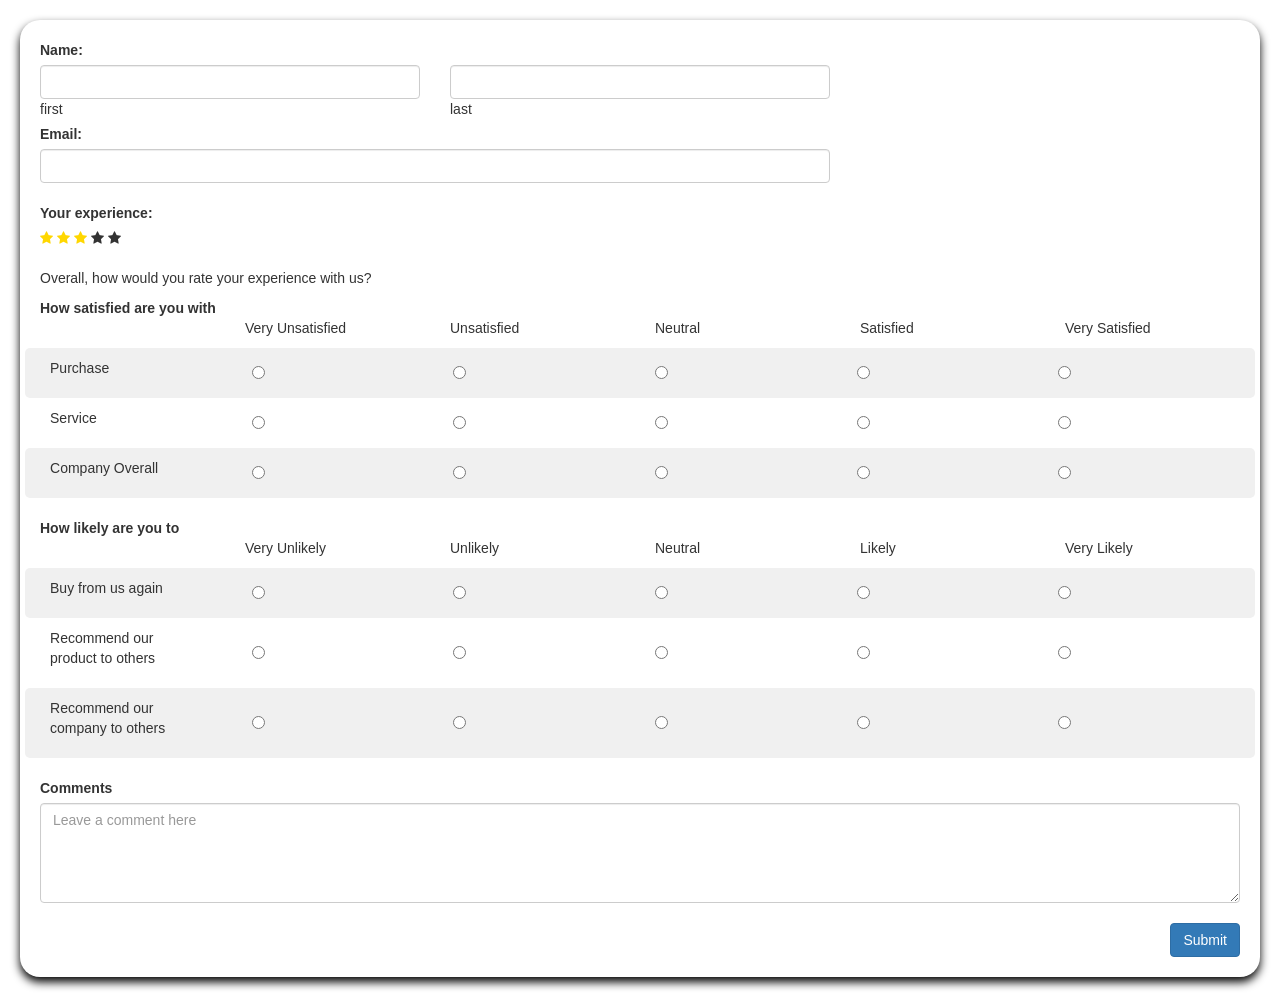
<file: index.html>
<!DOCTYPE html>
<html lang="en">
<head>
    <meta charset="UTF-8">
    <meta http-equiv="X-UA-Compatible" content="IE=edge">
    <meta name="viewport" content="width=device-width, initial-scale=1.0">
    <title>Survey form</title>
    <link rel="stylesheet" href="https://maxcdn.bootstrapcdn.com/bootstrap/3.4.1/css/bootstrap.min.css">
    <script src="https://ajax.googleapis.com/ajax/libs/jquery/3.5.1/jquery.min.js"></script>
    <script src="https://maxcdn.bootstrapcdn.com/bootstrap/3.4.1/js/bootstrap.min.js"></script>
    <link rel="stylesheet" href="https://cdnjs.cloudflare.com/ajax/libs/font-awesome/4.7.0/css/font-awesome.min.css">
    <link rel="stylesheet" href="style.css">
</head>
<body>
    <div class="container-fluid">
        <!-- for name and email -->
        <section class="row">
            <div class="col-md-4">
                <label for="name" class="form-label">Name:</label>
                <input type="text" class="form-control" >
                <label for="name" class="form-below">first</label>
            </div>
            <div class="col-md-4">
                <label for="name" class="form-label">&nbsp;</label>
                <input type="text" class="form-control">
                <label for="name" class="form-below">last</label>
            </div>
        </section>
        <section class="row">
            <div class="col-md-8">
                <label for="email" class="form-label">Email:</label>
                <input type="email" class="form-control">
            </div>
        </section>
        <br>
        <!-- for experience -->
        <section class="row">
            <div class="col-md-2 star">
                <label for="fa fa-star" class="form-label">Your experience:</label>
               <div>
                   <span class="fa fa-star checked"></span>
                   <span class="fa fa-star checked"></span>
                   <span class="fa fa-star checked"></span>
                   <span class="fa fa-star"></span>
                   <span class="fa fa-star"></span>
                </div> 
            </div>
        </section>
        <br>
        <!-- for over all experience -->
        <section class="row">
            <div class="col-md-12">
                <p>Overall, how would you rate your experience with us?</p>
            </div>
        </section>
        <section class="row">
            <div class="col-md-12">
                <strong>How satisfied are you with</strong>
            </div>
        </section>
        <section class="row opinion">
            <!-- rating section -->
           <div class="col-md-2 col-sm-2 col-xs-2">
            <p>&nbsp;</p>
           </div>
           <div class="col-md-2 col-sm-2 col-xs-2">
            <p>Very Unsatisfied</p>
           </div>
           <div class="col-md-2 col-sm-2 col-xs-2">
            <p>Unsatisfied</p>
           </div>
           <div class="col-md-2 col-sm-2 col-xs-2">
            <p>Neutral</p>
           </div>
           <div class="col-md-2 col-sm-2 col-xs-2">
            <p>Satisfied</p>
           </div>
           <div class="col-md-2 col-sm-2 col-xs-2">
            <p>Very Satisfied</p>
           </div>
        </section>
        <section class="row purchase">
          <div class="col-md-2 col-sm-2 col-xs-2">
            <p>Purchase</p>
          </div>
          <div class="col-md-2 col-sm-2 col-xs-2">
            <input type="radio" class="purchase-radio" name="purchase">
          </div>
          <div class="col-md-2 col-sm-2 col-xs-2">
            <input type="radio" class="purchase-radio" name="purchase">
          </div>
          <div class="col-md-2 col-sm-2 col-xs-2">
            <input type="radio" class="purchase-radio" name="purchase">
          </div>
          <div class="col-md-2 col-sm-2 col-xs-2">
            <input type="radio" class="purchase-radio" name="purchase">
          </div>
          <div class="col-md-2 col-sm-2 col-xs-2">
            <input type="radio" class="purchase-radio" name="purchase">
          </div>
        </section>
        <section class="row service">
          <div class="col-md-2 col-sm-2 col-xs-2">
            <p>Service</p>
          </div>
          <div class="col-md-2 col-sm-2 col-xs-2">
            <input type="radio" class="service-radio" name="service">
          </div>
          <div class="col-md-2 col-sm-2 col-xs-2">
            <input type="radio" class="service-radio" name="service">
          </div>
          <div class="col-md-2 col-sm-2 col-xs-2">
            <input type="radio" class="service-radio" name="service">
          </div>
          <div class="col-md-2 col-sm-2 col-xs-2">
            <input type="radio" class="service-radio" name="service">
          </div>
          <div class="col-md-2 col-sm-2 col-xs-2">
            <input type="radio" class="service-radio" name="service">
          </div>
        </section>
        <section class="row purchase">
          <div class="col-md-2 col-sm-2 col-xs-2">
            <p>Company Overall</p>
          </div>
          <div class="col-md-2 col-sm-2 col-xs-2">
            <input type="radio" class="purchase-radio" name="overall">
          </div>
          <div class="col-md-2 col-sm-2 col-xs-2">
            <input type="radio" class="purchase-radio" name="overall">
          </div>
          <div class="col-md-2 col-sm-2 col-xs-2">
            <input type="radio" class="purchase-radio" name="overall">
          </div>
          <div class="col-md-2 col-sm-2 col-xs-2">
            <input type="radio" class="purchase-radio" name="overall">
          </div>
          <div class="col-md-2 col-sm-2 col-xs-2">
            <input type="radio" class="purchase-radio" name="overall">
          </div>
        </section><br>
        <section class="row">
          <div class="col-md-12">
              <strong>How likely are you to</strong>
          </div>
      </section>
      <section class="row opinion">
        <!-- rating section -->
       <div class="col-md-2 col-sm-2 col-xs-2">
        <p>&nbsp;</p>
       </div>
       <div class="col-md-2 col-sm-2 col-xs-2">
        <p>Very Unlikely</p>
       </div>
       <div class="col-md-2 col-sm-2 col-xs-2">
        <p>Unlikely</p>
       </div>
       <div class="col-md-2">
        <p>Neutral</p>
       </div>
       <div class="col-md-2 col-sm-2 col-xs-2">
        <p>Likely</p>
       </div>
       <div class="col-md-2 col-sm-2 col-xs-2">
        <p>Very Likely</p>
       </div>
    </section>
    <section class="row purchase">
      <div class="col-md-2 col-sm-2 col-xs-2">
        <p>Buy from us again</p>
      </div>
      <div class="col-md-2 col-sm-2 col-xs-2">
        <input type="radio" class="purchase-radio" name="buy">
      </div>
      <div class="col-md-2 col-sm-2 col-xs-2">
        <input type="radio" class="purchase-radio" name="buy">
      </div>
      <div class="col-md-2 col-sm-2 col-xs-2">
        <input type="radio" class="purchase-radio" name="buy">
      </div>
      <div class="col-md-2 col-sm-2 col-xs-2">
        <input type="radio" class="purchase-radio" name="buy">
      </div>
      <div class="col-md-2 col-sm-2 col-xs-2">
        <input type="radio" class="purchase-radio" name="buy">
      </div>
    </section>
    <section class="row service">
      <div class="col-md-2 col-sm-2 col-xs-2">
        <p>Recommend our<br>product to others</p>
      </div>
      <div class="col-md-2 col-sm-2 col-xs-2">
        <input type="radio" class="service-radio" name="product">
      </div>
      <div class="col-md-2 col-sm-2 col-xs-2">
        <input type="radio" class="service-radio" name="product">
      </div>
      <div class="col-md-2 col-sm-2 col-xs-2">
        <input type="radio" class="service-radio" name="product">
      </div>
      <div class="col-md-2 col-sm-2 col-xs-2">
        <input type="radio" class="service-radio" name="product">
      </div>
      <div class="col-md-2 col-sm-2 col-xs-2">
        <input type="radio" class="service-radio" name="product">
      </div>
    </section>
    <section class="row purchase">
      <div class="col-md-2 col-sm-2 col-xs-2">
        <p>Recommend our<br>company to others</p>
      </div>
      <div class="col-md-2 col-sm-2 col-xs-2">
        <input type="radio" class="purchase-radio" name="recommend">
      </div>
      <div class="col-md-2 col-sm-2 col-xs-2">
        <input type="radio" class="purchase-radio" name="recommend">
      </div>
      <div class="col-md-2 col-sm-2 col-xs-2">
        <input type="radio" class="purchase-radio" name="recommend">
      </div>
      <div class="col-md-2 col-sm-2 col-xs-2">
        <input type="radio" class="purchase-radio" name="recommend">
      </div>
      <div class="col-md-2 col-sm-2 col-xs-2">
        <input type="radio" class="purchase-radio" name="recommend">
      </div>
    </section><br>
        <!-- for text aread -->
        <section class="row">
            <div class="col-md-12">
                <div class="form-floating">
                    <label for="floatingTextarea2">Comments</label>
                    <textarea class="form-control" placeholder="Leave a comment here" id="floatingTextarea2" style="height: 100px"></textarea>
                  </div><br>
                <input class="btn btn-primary" type="submit" value="Submit">
             </div>
        </section>
    </div>
</body>
</html>
</file>
<file: style.css>
.container-fluid{
    margin: 20px;
    padding: 20px;
    border-radius: 20px;
    box-shadow: 0px 5px 10px 0px black;
}
.form-below{
    font-weight: lighter;
}

.checked{
    color: gold;
}
.table .table-striped{
    border-radius: 5px;
}
.purchase{
    display: flex;
    align-items: center;
    justify-content: center;
    background: #F0F0F0;
    border-radius: 5px;
    padding: 10px;
}
.service{
    display: flex;
    align-items: center;
    justify-content: center;
    padding: 10px;
}
.btn{
    float: right;
}
.opinion{
    display: flex;
    align-items: center;
    justify-content: center;
}
</file>
